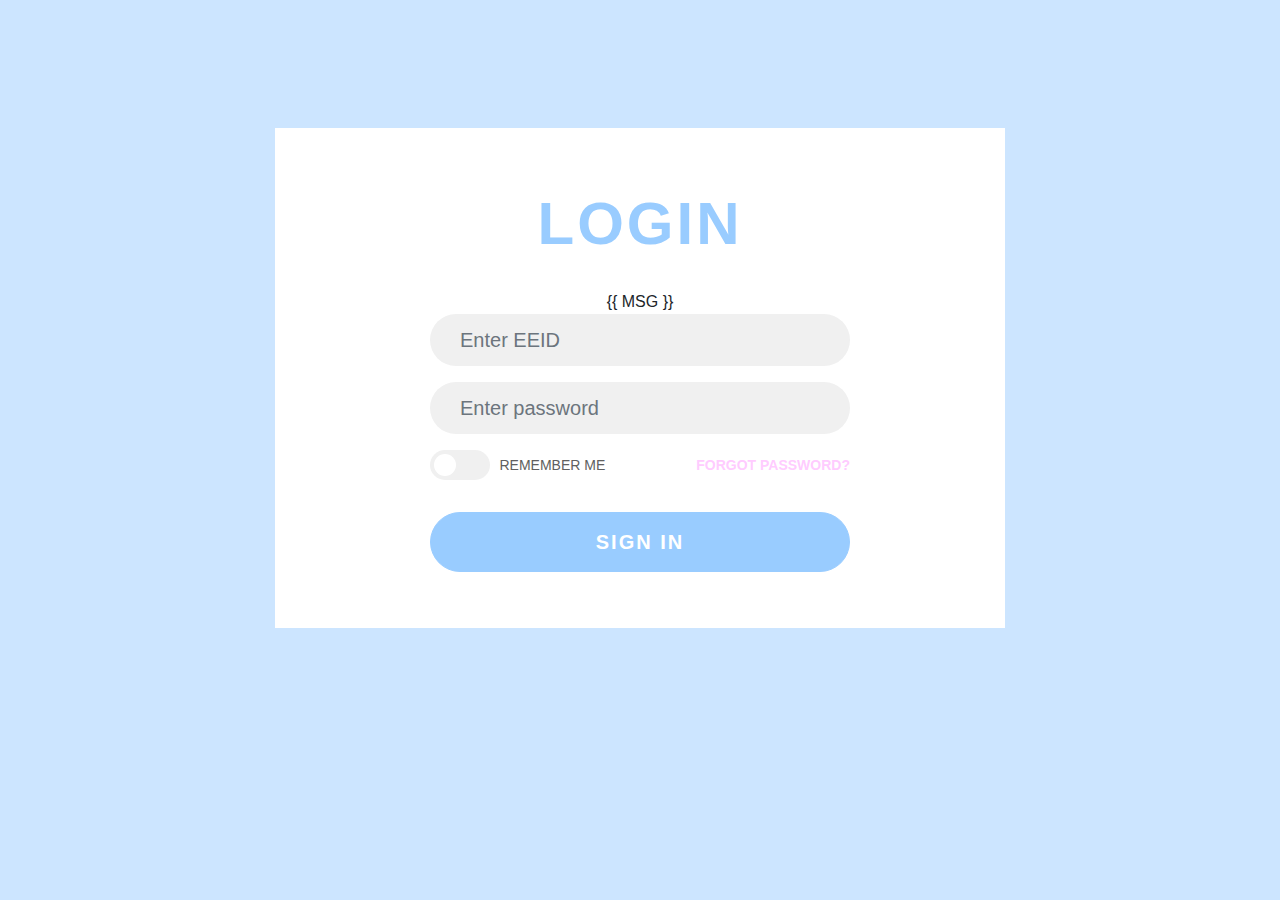
<file: flaskProject/templates/login.html>
<!doctype html>
<html lang="en">

<head>

<!-- Bootstrap CSS -->
<link rel="stylesheet" href="../static/javaex/pc/css/bootstrap.min.css">

<!-- Custom Styles -->
<link rel="stylesheet" type="text/css" href="../static/javaex/pc/css/styles.css">
<script>
		function mySubmit(form){
			let formData = new FormData(form);
			let email = formData.get('email');
			let pwd = formData.get('password');
            _url = location.href;
            _url+="/index";
            return _url

		}
</script>
<!-- Page title -->
<title>Login</title>
</head>
<body>

<!-- page background -->
<div id="login-bg" class="container-fluid">
  <div class="bg-color"></div>
</div>

<!-- login div -->
<div class="container" id="login">
    <!-- center aligned -->
	<div class="row justify-content-center">
    <!-- cast the size -->
	<div class="col-lg-8">
	  <div class="login">
        <!-- box title -->
		<h1>Login</h1>
            <!-- log in form, bind with the login method-->
            <form action="/" method="post">
            <!-- email and password field-->
            <div class="form-group">{{ msg }}
              <input name="email" type="text" class="form-control" id="eml" aria-describedby="emailHelp" placeholder="Enter EEID">

            </div>
            <div class="form-group">
              <input name="password" type="password" class="form-control" id="pwd" placeholder="Enter password">
            </div>

            <div class="form-check">
              <!-- define slider to switch whether to remember the user session -->
              <label class="switch">
              <input type="checkbox">
              <span class="slider round"></span>
              </label>
              <!-- remember me slider-->
              <label class="form-check-label" for="exampleCheck1">Remember Me</label>
              <!-- forgot password label, could be clicked-->
              <label class="forgot-password"><a href="#">Forgot Password?</a></label>

            </div>
			  
            <br>
            <!-- submit button -->
            <button type="submit" class="btn btn-lg btn-block ">Sign In</button>
          </form>

    </div>
	</div>
	</div>
</div>

</body>
</html>
</file>
<file: flaskProject/static/javaex/pc/css/styles.css>
/* Background position set*/
#login-bg.container-fluid {
	padding: 0;
	height: 100%;
	position: absolute;
}

/* Background color set*/
.bg-color {
	min-width: 100%;
	vertical-align: top;
	padding: 0;
	height: 100%;
	background-color: #cce5ff;
	display: inline-block;
	overflow: hidden;
}

/* Login div position and font set*/
#login{
	padding-top: 10%;
	text-align: center;
	text-transform: uppercase;
}

/* Login div size&color set*/
.login {
	width: 100%;
	height: 500px;
	background-color: #fff;
	padding: 30px 15px 15px;
}

/* Login h1 position set*/
.login h1 {
	margin-top: 30px;
	font-weight: bold;
	font-size: 60px;
	letter-spacing: 3px;
	color: #99ccff;
}

/* Login form size and margin set*/
.login form {
	max-width: 420px;
	margin: 30px auto;
}

/* Submit button shape, position, size and color set*/
.login .btn {
	border-radius: 50px;
	text-transform: uppercase;
	font-weight: bold;
	letter-spacing: 2px;
	font-size: 20px;
	padding: 14px;
	background: #99ccff;
	border-color: #99ccff;
	color: #fff;
}


/* On click submit button, accent color*/
.login .btn:active{
    background: #4da6ff;
}

/* Input data size, font, color and shape set*/
.form-group input {
	font-size: 20px;
	font-weight: lighter;
	border: none;
	background-color: #F0F0F0;
	color: #66b2ff!important;
	padding: 26px 30px;
	border-radius: 50px;
	transition : 0.2s;
}

/* Slider position set*/
.form-check {
	padding: 0;
	text-align: left;
}

/* Slider label position, size and color set*/
.form-check label {
	vertical-align: top;
	padding-top: 5px;
	padding-left: 5px;
	font-size: 15px;
	color: #606060;
	font-size: 14px;
}

/* forgot password position and font set*/
.forgot-password {
	text-align: right;
	float: right;
	font-weight: bold;
}

/* Forgot password color set*/
.forgot-password a {
	color: #ffccff;
}

/* slider switch position, size set */
.switch {
  position: relative;
  display: inline-block;
  width: 60px;
  height: 30px;
}

/* Slider position, color, transition action, and shape set */
.slider {
  position: absolute;
  cursor: pointer;
  top: 0;
  left: 0;
  right: 0;
  bottom: 0;
  background-color: #F0F0F0;
  -webkit-transition: .4s;
  transition: .4s;
  border-radius: 30px;
}

/* Slider before switching position, size and color and transition action*/
.slider:before {
  position: absolute;
  content: "";
  height: 22px;
  width: 22px;
  left: 4px;
  bottom: 4px;
  background-color: white;
  -webkit-transition: .4s;
  transition: .4s;
  border-radius: 50%;
}

/* While checked, color set */
input:checked + .slider {
  background-color: #99ccff;
}

/* While checked, transition action set */
input:checked + .slider:before {
  -webkit-transform: translateX(30px);
  -ms-transform: translateX(30px);
  transform: translateX(30px);
}
</file>
